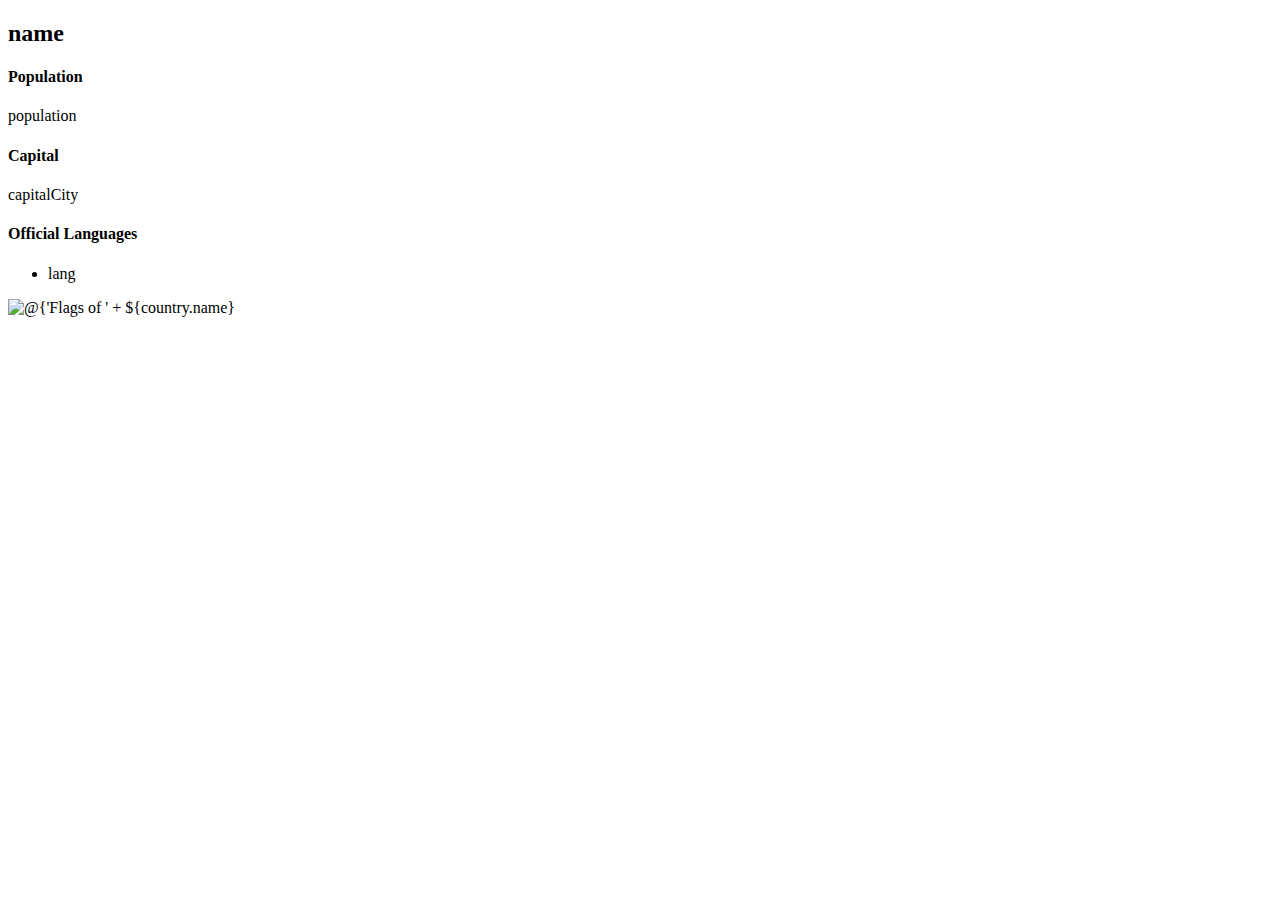
<file: src/main/resources/templates/country.html>
<!DOCTYPE html>
<html>
<head>
    <meta name="viewport" content="width=device-width, initial-scale=1" />

    <link rel="stylesheet" th:href="@{/app.css}" />

    <title>India</title>
    <title th:text="${country.name}">Countries</title>

</head>
<body>
<header>
    <div th:include="header :: header"></div>
</header>
<div class="container">
    <div class="country-details">
        <h2 th:text="${country.name}">name</h2>
        <div class="meta">
            <div class="stat">
                <h4>Population</h4>
                <span th:text="${country.population}">population</span>
            </div>
            <div class="stat">
                <h4>Capital</h4>
                <span th:text="${country.capitalCity}">capitalCity</span>
            </div>
            <div class="stat">
                <h4>Official Languages</h4>
                <ul>
                    <div th:each="lang : ${country.languages}">
                        <li th:text="${lang}">lang</li>
                    </div>
                </ul>
            </div>
        </div>
        <div class="flag">
            <img th:src="@{'/flags/' + ${country.name.toLowerCase()} + '.png'}" alt="@{'Flags of ' + ${country.name}"/>
        </div>
    </div>
</div>
</body>
</html>
</file>
